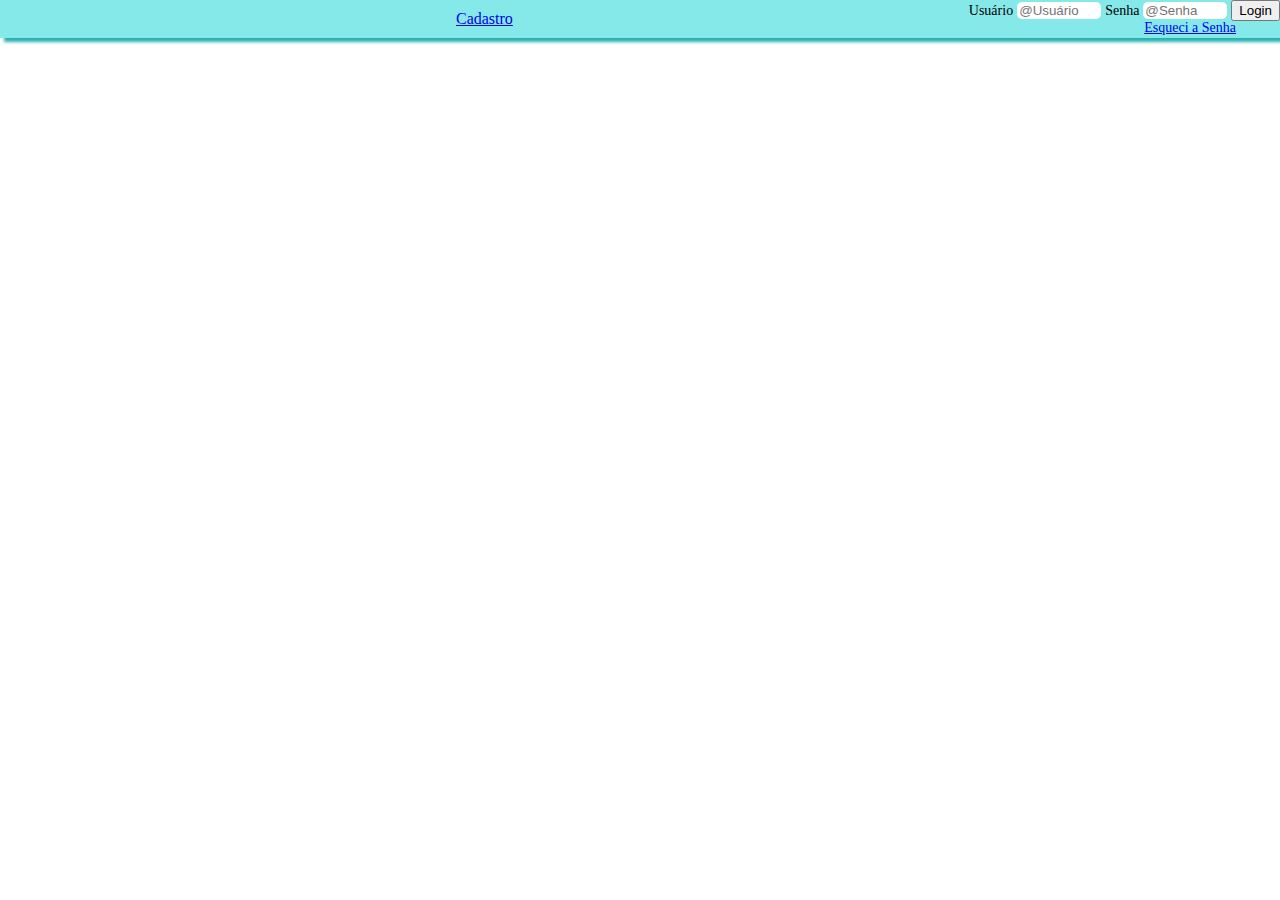
<file: index.html>
<!DOCTYPE html>
<html lang="en">
<head>
    <meta charset="UTF-8">
    <meta http-equiv="X-UA-Compatible" content="IE=edge">
    <meta name="viewport" content="width=device-width, initial-scale=1.0">
    <link rel="stylesheet" href="./style/style.css">
    <script src="./script/estudo.js" defer></script>
    <title>Apostas Abertas</title>
</head>
<body>
    <header class="barra-login">
        <div class="info-barra">

        </div>
        <div class="cadastro">
            <a href="./pages/cadastro.html">Cadastro</a>
        </div>
        <div class="login-usuario">
            <form action="fazerLogin()" class="formLogin">
                <label for="usuario">Usuário</label>
                <input type="text" id="usuario" name="usuario" placeholder="@Usuário">
                <label for="senha">Senha</label>
                <input type="password" id="senha" name="senha" placeholder="@Senha">
                <button type="submit">Login</button>
            </form>
            <div class="esqueci-senha"><a href="./pages/recuperarSenha.html">Esqueci a Senha</a></div>
        </div>

    </header>
    <section class="principal">

    </section>
    <footer class="rodape">

    </footer>
</body>
</html>
</file>
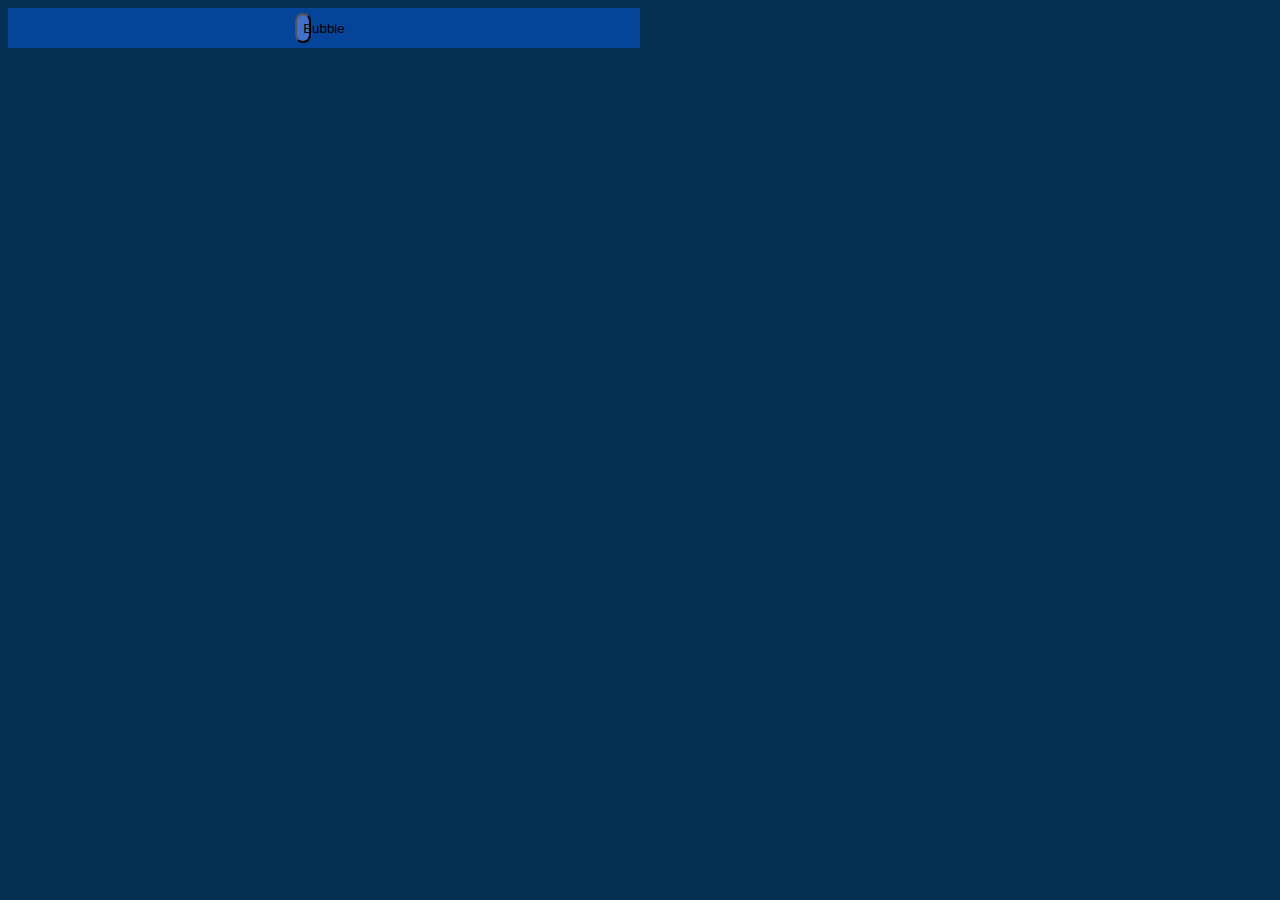
<file: ordenador/index.html>
<!DOCTYPE html>
<html lang="en">
<head>
    <meta charset="UTF-8">
    <meta http-equiv="X-UA-Compatible" content="IE=edge">
    <meta name="viewport" content="width=device-width, initial-scale=1.0">
    <title>Document</title>
    <script src="study.js"></script>
    <link rel="stylesheet" href="style.css">
</head>
<body>
    <section class="cu">
        <div>
            <span id="saida_lista"></span>
        </div>
        <div>
            <button id="btoao" onclick="bubbleSort()">Bubble</button>
        </div>
    </section>    
</body>
</html>
</file>
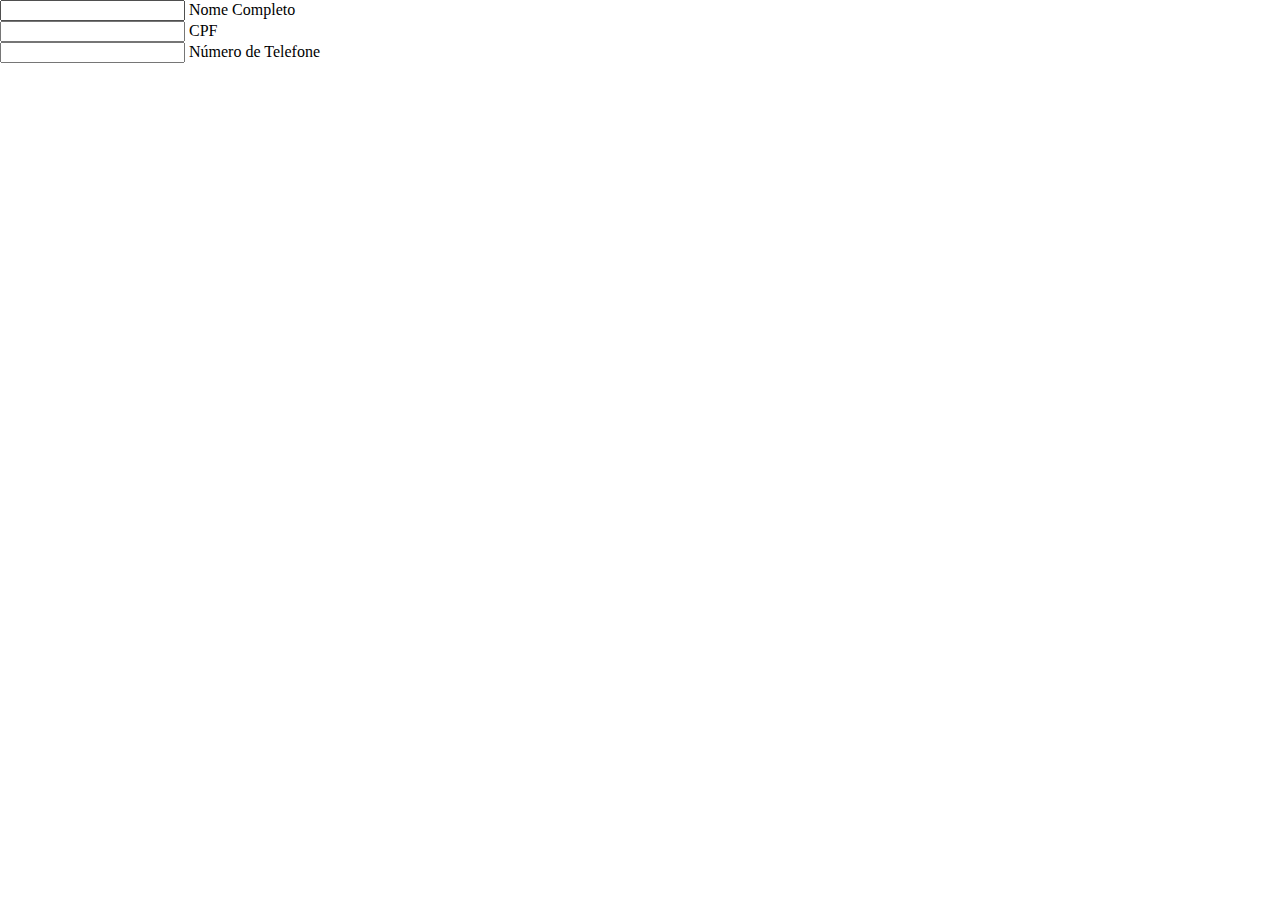
<file: pages/cadastro.html>
<!DOCTYPE html>
<html lang="en">
<head>
    <meta charset="UTF-8">
    <meta http-equiv="X-UA-Compatible" content="IE=edge">
    <meta name="viewport" content="width=device-width, initial-scale=1.0">
    <link rel="stylesheet" href="../style/cadastro.css">
    <title>Document</title>
</head>
<body>
    <section class="cadastro">
        <form class="form-cadastro">
            <div class="login-usuario">
                <input type="text" id="nome" name="nome" placeholder="" required>
                <label for="nome">Nome Completo</label>
            </div>
            <div class="login-usuario">
                <input type="text" id="cp" name="cpf" placeholder="" required>
                <label for="nome">CPF</label>
            </div>
            <div class="login-usuario">
                <input type="text" id="numero" name="numero" placeholder="" required>
                <label for="nome">Número de Telefone</label>
            </div>
            
        </form>
    </section>
</body>
</html>
</file>
<file: ordenador/style.css>
body {
    background-color: rgb(6, 48, 83);
}

.cu{
    display: flex;
    justify-content: center;
    align-items: center;
    width: 50%;
    height: 40px;
    background-color:rgb(5, 69, 153) ;
}

#btoao{
    height: 30px;
    width: 25%;
    border-radius: 10px;
    background-color: rgb(64, 112, 201);
}
</file>
<file: style/style.css>
@import url(reset.css);
.barra-login{
    display: flex;
    justify-content: space-between;
    background-color: rgb(133, 233, 233);
    align-items: center;
    box-shadow: 5px 3px 3px 1px rgb(41, 177, 177);
}
.formLogin input{
    width: 80px;
    border-radius: 5px;
    border:  none;
}
.formLogin label{
    font-size: 14px;
}
.esqueci-senha{
    font-size: 14px;
    margin-bottom: 3px;
    margin-right: 44px;
    text-align: end;
}
</file>
<file: style/cadastro.css>
@import url(reset.css);
@import url(padrao.css);
</file>
